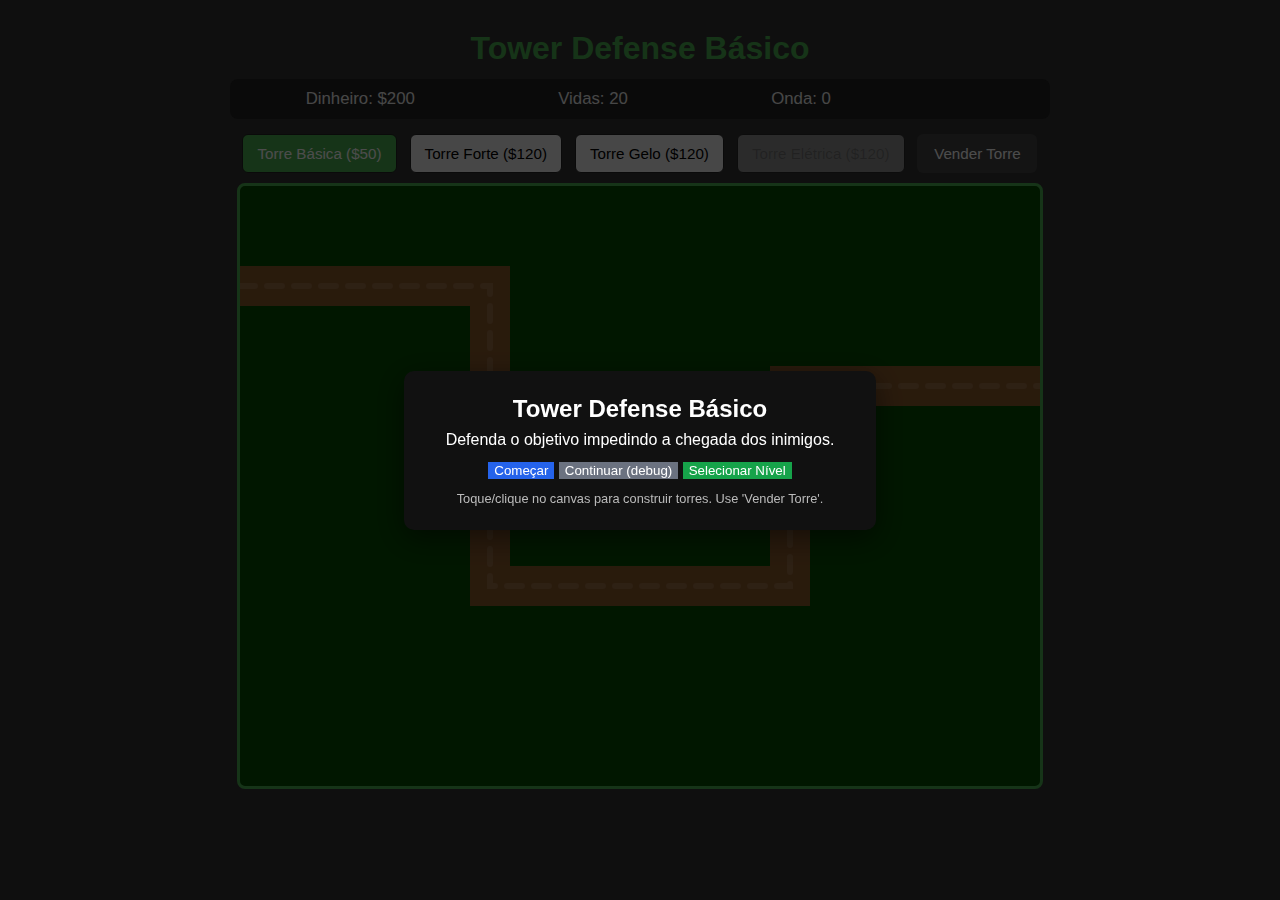
<file: Prototipo/index.html>
<!DOCTYPE html>
<html lang="pt-br">
<head>
  <meta charset="UTF-8" />
  <meta name="viewport" content="width=device-width,initial-scale=1" />
  <title>Tower Defense Básico (Protótipo)</title>
  <link rel="stylesheet" href="style.css" />
</head>
<body>
  <h1>Tower Defense Básico</h1>
  <div id="info-painel" class="panel">
    <span id="dinheiro">Dinheiro: $0</span>
    <span id="vidas">Vidas: 0</span>
    <span id="onda">Onda: 0</span>
    <span id="evento"></span>
  </div>
  <div id="botoes-torres" class="toolbar">
    <button id="btn-torre-basica">Torre Básica ($50)</button>
    <button id="btn-torre-forte">Torre Forte ($120)</button>
    <button id="btn-torre-gelo">Torre Gelo ($120)</button>
    <button id="btn-torre-eletrica" disabled>Torre Elétrica ($120)</button>
    <button id="btn-vender-torre" class="danger">Vender Torre</button>
  </div>
  <button id="btn-next-level" style="display:none" class="primary">Próximo Nível</button>

  <!-- Menu inicial -->
  <div id="main-menu" class="overlay center" data-layer="menu">
    <div class="menu-box">
      <h2>Tower Defense Básico</h2>
      <p>Defenda o objetivo impedindo a chegada dos inimigos.</p>
      <button id="btn-start" class="primary">Começar</button>
      <button id="btn-continue" class="secondary">Continuar (debug)</button>
      <button id="btn-open-levels" class="primary-alt">Selecionar Nível</button>
      <div class="hint">Toque/clique no canvas para construir torres. Use 'Vender Torre'.</div>
    </div>
  </div>

  <!-- Seletor de níveis -->
  <div id="level-selector" class="level-selector-modal" role="dialog" aria-modal="true" aria-labelledby="level-selector-title">
    <div class="level-selector-content">
      <h3 id="level-selector-title">Selecionar Nível</h3>
      <p class="subtitle">Escolha um nível para jogar. Progresso salvo localmente.</p>
      <div class="level-grid" id="level-grid"></div>
      <div class="actions">
        <button id="btn-close-levels" class="secondary">Fechar</button>
      </div>
    </div>
  </div>

  <!-- Overlay de vitória -->
  <div id="victory-overlay" class="overlay center" style="display:none">
    <div class="victory-box">
      <h2 id="victory-title">Nível Completo!</h2>
      <p id="victory-msg">Parabéns — você completou o nível.</p>
      <div class="actions">
        <button id="victory-continue" class="primary">Continuar</button>
        <button id="victory-close" class="secondary">Fechar</button>
      </div>
    </div>
  </div>

  <div id="tooltip" class="tooltip" style="display:none"></div>
  <canvas id="gameCanvas" width="800" height="600"></canvas>

  <script type="module" src="game.js"></script>
</body>
</html>
</file>
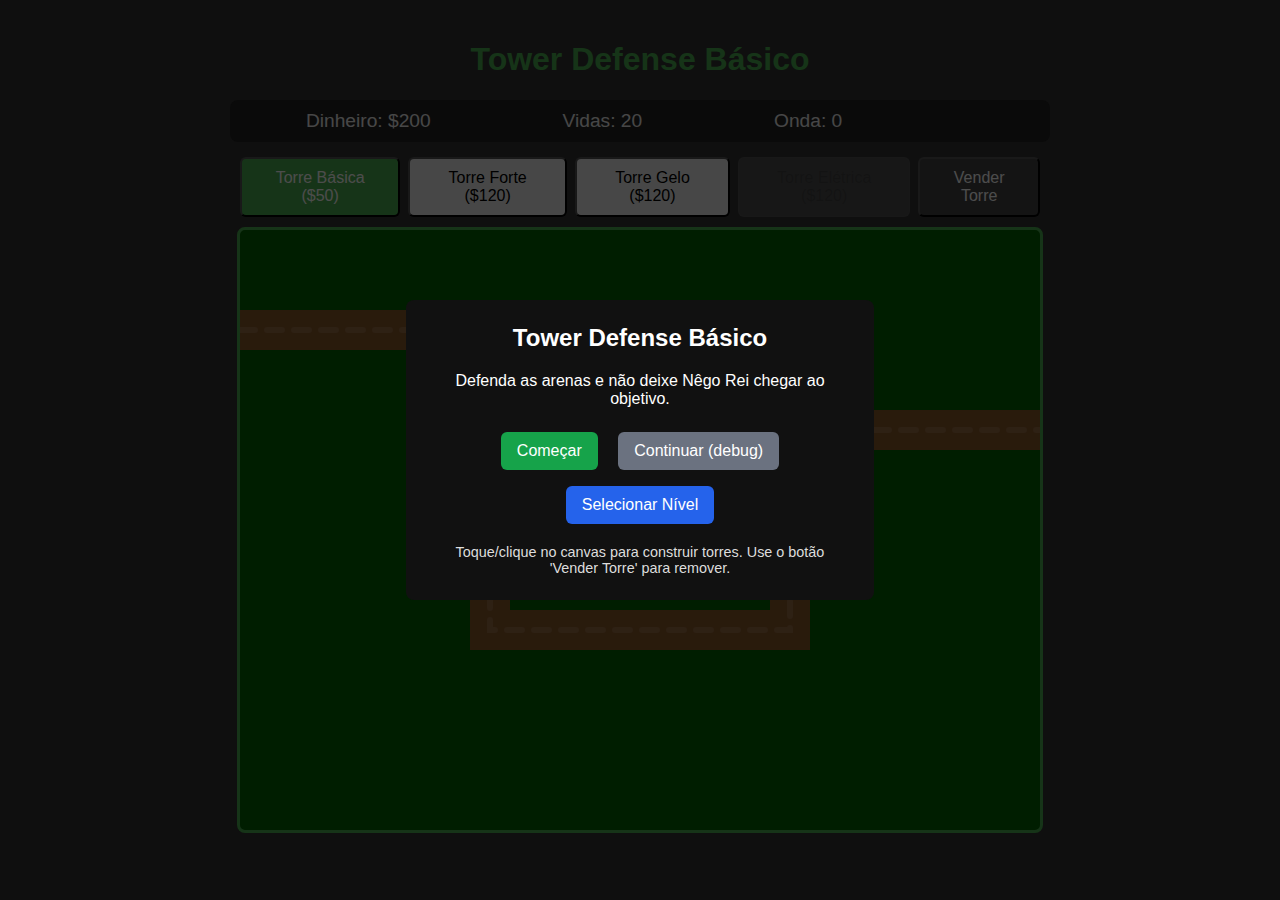
<file: jogo.html>
<!DOCTYPE html>
<html lang="pt-br">
<head>
    <meta charset="UTF-8">
    <meta name="viewport" content="width=device-width, initial-scale=1.0">
    <title>Tower Defense Básico</title>
    <style>
        body {
            background-color: #333;
            color: #eee;
            font-family: Arial, sans-serif;
            display: flex;
            flex-direction: column;
            align-items: center;
            justify-content: center;
            margin: 0;
            padding: 20px;
        }
        h1 {
            color: #4CAF50;
        }
        canvas {
            background-color: #006400; /* Verde escuro para o gramado */
            border: 3px solid #4CAF50;
            border-radius: 8px;
            cursor: pointer;
        }
        #info-painel {
            display: flex;
            justify-content: space-around;
            width: 100%;
            max-width: 800px;
            padding: 10px;
            background-color: #222;
            border-radius: 8px;
            margin-bottom: 15px;
            font-size: 1.2em;
        }
        #botoes-torres {
            width: 100%;
            max-width: 800px;
            display: flex;
            justify-content: space-around;
            gap: 8px;
            margin-bottom: 10px;
        }
        #botoes-torres button {
            padding: 10px 14px;
            font-size: 1rem;
            border-radius: 6px;
            min-width: 120px;
        }
        /* Canvas responsive: keep internal resolution but scale to fit width */
        canvas {
            max-width: 100%;
            height: auto;
            touch-action: none; /* prevent default gestures interfering */
        }

        /* Tooltip hidden on small touch devices */
        @media (max-width: 600px) {
            #info-painel { flex-direction: column; gap: 8px; align-items: stretch; }
            #botoes-torres { flex-direction: column; align-items: stretch; }
            #botoes-torres button { width: 100%; min-width: unset; }
            #tooltip { display: none !important; }
            body { padding: 10px; }
        }
        /* Level selector modal */
        .level-selector-modal {
            position: fixed;
            left: 0;
            top: 0;
            width: 100%;
            height: 100%;
            display: none;
            align-items: center;
            justify-content: center;
            background: rgba(0,0,0,0.65);
            z-index: 4000;
            padding: 20px;
        }
        .level-selector-content {
            background: #0f1724;
            color: #fff;
            border-radius: 10px;
            padding: 18px;
            max-width: 960px;
            width: 100%;
            box-shadow: 0 8px 30px rgba(0,0,0,0.6);
        }
        .level-selector-content h3 { margin-top: 0; margin-bottom: 8px; }
        .level-grid {
            display: grid;
            grid-template-columns: repeat(auto-fit, minmax(160px, 1fr));
            gap: 12px;
        }
        .level-card {
            background: linear-gradient(180deg,#111827,#0b1220);
            border: 1px solid rgba(255,255,255,0.04);
            color: #fff;
            padding: 10px;
            border-radius: 8px;
            text-align: left;
            display: flex;
            align-items: center;
            gap: 10px;
            cursor: pointer;
            position: relative;
            min-height: 64px;
        }
        .level-card[disabled] { opacity: 0.45; cursor: not-allowed; }
        .level-card .thumb {
            width: 56px; height: 44px; background: rgba(255,255,255,0.03); border-radius: 6px; display:flex;align-items:center;justify-content:center;font-weight:700;color:#fff
        }
        .level-card .lvl-name { font-size: 0.95rem; }
        .level-card .meta { font-size: 0.8rem; color: #a8b3c7 }
        .locked-overlay {
            position: absolute; right: 8px; top: 8px; background: rgba(0,0,0,0.6); padding: 4px 8px; border-radius: 999px; font-size:0.8rem; color:#ffdede
        }
        #btn-open-levels { margin:8px; }
    </style>
</head>
<body>

    <h1>Tower Defense Básico</h1>
    <div id="info-painel">
        <span id="dinheiro">Dinheiro: $100</span>
        <span id="vidas">Vidas: 20</span>
        <span id="onda">Onda: 0</span>
        <span id="evento"></span>
    </div>
    <div id="botoes-torres">
        <button id="btn-torre-basica">Torre Básica ($50)</button>
        <button id="btn-torre-forte">Torre Forte ($120)</button>
        <button id="btn-torre-gelo">Torre Gelo ($120)</button>
        <button id="btn-torre-eletrica" disabled style="background:transparent;color:#ddd;border:1px solid rgba(255,255,255,0.04);">Torre Elétrica ($120)</button>
        <button id="btn-vender-torre" style="background:#444;color:#fff;">Vender Torre</button>
    </div>
    <button id="btn-next-level" style="display:none; margin-top:10px; padding:10px 14px; border-radius:6px; background:#2563eb; color:#fff; border:none;">Próximo Nível</button>
    <!-- Tela de menu inicial (overlay) -->
    <div id="main-menu" style="position:fixed;left:0;top:0;width:100%;height:100%;display:flex;align-items:center;justify-content:center;background:rgba(0,0,0,0.7);z-index:3000">
        <div style="background:#111;padding:24px;border-radius:8px;text-align:center;color:#fff;max-width:90%;width:420px">
            <h2 style="margin-top:0">Tower Defense Básico</h2>
            <p>Defenda as arenas e não deixe Nêgo Rei chegar ao objetivo.</p>
            <button id="btn-start" style="padding:10px 16px;background:#16a34a;border-radius:6px;border:none;color:#fff;font-size:1rem;margin:8px">Começar</button>
            <button id="btn-continue" style="padding:10px 16px;background:#6b7280;border-radius:6px;border:none;color:#fff;font-size:1rem;margin:8px">Continuar (debug)</button>
            <button id="btn-open-levels" style="padding:10px 16px;background:#2563eb;border-radius:6px;border:none;color:#fff;font-size:1rem;margin:8px">Selecionar Nível</button>
            <div style="margin-top:12px;font-size:0.9em;color:#ddd">Toque/clique no canvas para construir torres. Use o botão 'Vender Torre' para remover.</div>
        </div>
    </div>
        <!-- Level selector modal -->
    <div id="level-selector" class="level-selector-modal" role="dialog" aria-modal="true" aria-labelledby="level-selector-title">
        <div class="level-selector-content">
            <h3 id="level-selector-title">Selecionar Nível</h3>
            <p style="margin-top:0.2rem;color:#cbd5e1">Escolha um nível para jogar. Níveis não desbloqueados aparecem bloqueados. O progresso é salvo localmente.</p>
            <div class="level-grid" id="level-grid"></div>
            <div style="display:flex;gap:8px;justify-content:flex-end;margin-top:12px;">
                <button id="btn-close-levels" style="padding:8px 12px;border-radius:6px;border:none;background:#6b7280;color:#fff">Fechar</button>
            </div>
        </div>
    </div>
    <!-- Victory overlay shown between levels -->
    <div id="victory-overlay" style="display:none; position:fixed; left:0; top:0; width:100%; height:100%; align-items:center; justify-content:center; background:rgba(0,0,0,0.78); z-index:4500;">
        <div style="background:#071124; color:#fff; padding:20px; border-radius:10px; max-width:520px; width:92%; text-align:center; box-shadow:0 10px 40px rgba(0,0,0,0.6);">
            <h2 id="victory-title" style="margin:0 0 8px 0;">Nível Completo!</h2>
            <p id="victory-msg" style="color:#cbd5e1; margin:0 0 14px 0;">Parabéns — você completou o nível.</p>
            <div style="display:flex;gap:10px;justify-content:center;">
                <button id="victory-continue" style="padding:10px 14px;background:#16a34a;border-radius:6px;border:none;color:#fff;font-size:1rem;">Continuar</button>
                <button id="victory-close" style="padding:10px 14px;background:#6b7280;border-radius:6px;border:none;color:#fff;font-size:1rem;">Fechar</button>
            </div>
        </div>
    </div>
    <!-- Tooltip para mostrar estatísticas das torres -->
    <div id="tooltip" style="position: absolute; background: rgba(0,0,0,0.85); color: #fff; padding:8px 10px; border-radius:6px; font-size:0.95em; display:none; pointer-events:none; z-index:1000;"></div>
    <canvas id="gameCanvas" width="800" height="600"></canvas>

    <script>
        // --- CONFIGURAÇÃO INICIAL ---
        const canvas = document.getElementById('gameCanvas');
        const ctx = canvas.getContext('2d');

        const dinheiroEl = document.getElementById('dinheiro');
        const vidasEl = document.getElementById('vidas');
        const ondaEl = document.getElementById('onda');

        // --- ESTADO DO JOGO ---
        let dinheiro = 200;
        let vidas = 20;
        let numeroOnda = 0;
        let inimigosAtivos = 0;
        let jogoAcabou = false;
    let gameStarted = false; // menu blocks the game until true

    const precoTorre = 50;
    const precoTorreForte = 120;
    // Multiplicador global de recompensa em dinheiro por inimigo morto
    const REWARD_MULT = 2; // Aumente este valor para ganhar mais dinheiro (ex: 3, 4...)

    let tipoTorreSelecionada = 'basica'; // 'basica' | 'forte' | 'gelo'
    let sellMode = false;
    // Pending build state for mobile confirmation flow
    let pendingBuild = null; // { x, y, tipo, custo }
    const isTouchDevice = ('ontouchstart' in window) || (navigator.maxTouchPoints && navigator.maxTouchPoints > 0);

        // --- CAMINHO DOS INIMIGOS ---
        // Coordenadas (x, y) que definem o caminho
        const caminho = [
            { x: 0, y: 100 },
            { x: 250, y: 100 },
            { x: 250, y: 400 },
            { x: 550, y: 400 },
            { x: 550, y: 200 },
            { x: 800, y: 200 }
        ];

            // LEVEL SYSTEM
            const levels = [
                {
                    name: 'Nivel 1 - Campo',
                    caminho: [
                        { x: 0, y: 100 },
                        { x: 250, y: 100 },
                        { x: 250, y: 400 },
                        { x: 550, y: 400 },
                        { x: 550, y: 200 },
                        { x: 800, y: 200 }
                    ],
                    startingMoney: 200,
                    maxWaves: 5
                },
                {
                    name: 'Nivel 2 - Desfiladeiro',
                    caminho: [
                        { x: 0, y: 300 },
                        { x: 200, y: 300 },
                        { x: 200, y: 150 },
                        { x: 450, y: 150 },
                        { x: 450, y: 450 },
                        { x: 800, y: 450 }
                    ],
                    startingMoney: 250,
                    maxWaves: 6
                }
            ];
            let currentLevelIndex = 0;
            let wavesLaunchedThisLevel = 0;

            function loadLevel(index) {
                if (index < 0 || index >= levels.length) return;
                currentLevelIndex = index;
                const lvl = levels[index];
                // replace caminho
                caminho.length = 0;
                for (const p of lvl.caminho) caminho.push({ x: p.x, y: p.y });
                // reset state
                torres.length = 0;
                inimigos.length = 0;
                projeteis.length = 0;
                particles.length = 0;
                numeroOnda = 0;
                inimigosAtivos = 0;
                wavesLaunchedThisLevel = 0;
                dinheiro = lvl.startingMoney;
                vidas = 20;
                jogoAcabou = false;
                bossAlive = false;
                atualizarUI();
                // Habilita torre elétrica apenas a partir do segundo nível (index >= 1)
                try {
                    if (btnTorreEletrica) {
                        btnTorreEletrica.disabled = !(index >= 1);
                        btnTorreEletrica.style.opacity = btnTorreEletrica.disabled ? '0.5' : '1';
                    }
                } catch (e) { }
            }

        // --- ARRAYS PARA OBJETOS DO JOGO ---
        const torres = [];
        const inimigos = [];
        const projeteis = [];

        // --- CLASSES DO JOGO ---

        // Classe para as Torres
        class Torre {
            constructor(x, y) {
                this.x = x;
                this.y = y;
                this.alcance = 120;
                this.dano = 100;
                this.taxaDisparo = 80; // frames por disparo
                this.cooldown = 0;
                this.price = precoTorre;
            }

            draw() {
                // Torre com gradiente
                const g = ctx.createLinearGradient(this.x - 15, this.y - 15, this.x + 15, this.y + 15);
                g.addColorStop(0, '#3b82f6');
                g.addColorStop(1, '#1e3a8a');
                ctx.fillStyle = g;
                ctx.shadowColor = 'rgba(0,0,0,0.4)';
                ctx.shadowBlur = 6;
                ctx.fillRect(this.x - 15, this.y - 15, 30, 30);
                ctx.shadowBlur = 0;
                // Desenha o alcance suave
                ctx.beginPath();
                ctx.arc(this.x, this.y, this.alcance, 0, Math.PI * 2);
                ctx.fillStyle = 'rgba(30,58,138,0.06)';
                ctx.fill();
            }

            encontrarAlvo() {
                for (const inimigo of inimigos) {
                    const distanciaX = this.x - inimigo.x;
                    const distanciaY = this.y - inimigo.y;
                    const distancia = Math.sqrt(distanciaX * distanciaX + distanciaY * distanciaY);
                    if (distancia < this.alcance) {
                        return inimigo;
                    }
                }
                return null;
            }

            update() {
                if (this.cooldown > 0) {
                    this.cooldown--;
                }
                const alvo = this.encontrarAlvo();
                if (alvo && this.cooldown === 0) {
                    projeteis.push(new Projetil(this.x, this.y, alvo, this.dano));
                    this.cooldown = this.taxaDisparo;
                }
                this.draw();
            }
        }

        // Torre mais forte: mais cara, mais dano, alcance similar ou maior
        class TorreForte extends Torre {
            constructor(x, y) {
                super(x, y);
                this.alcance = 150;
                this.dano = 250;
                this.taxaDisparo = 100; // dispara um pouco mais devagar
                this.price = precoTorreForte;
            }

            draw() {
                const g = ctx.createLinearGradient(this.x - 18, this.y - 18, this.x + 18, this.y + 18);
                g.addColorStop(0, '#8b5cf6');
                g.addColorStop(1, '#4c1d95');
                ctx.fillStyle = g;
                ctx.shadowColor = 'rgba(0,0,0,0.45)';
                ctx.shadowBlur = 8;
                ctx.fillRect(this.x - 18, this.y - 18, 36, 36);
                ctx.shadowBlur = 0;
                // Alcance sutil
                ctx.beginPath();
                ctx.arc(this.x, this.y, this.alcance, 0, Math.PI * 2);
                ctx.fillStyle = 'rgba(76,29,149,0.06)';
                ctx.fill();
            }
        }

        // Torre de Gelo: aplica lentidão ao atingir
        class TorreGelo extends Torre {
            constructor(x, y) {
                super(x, y);
                this.alcance = 130;
                this.dano = 100; // mesmo dano que a torre básica
                this.taxaDisparo = 90;
                this.price = precoTorreForte;
            }

            draw() {
                const g = ctx.createLinearGradient(this.x - 16, this.y - 16, this.x + 16, this.y + 16);
                g.addColorStop(0, '#7dd3fc');
                g.addColorStop(1, '#0369a1');
                ctx.fillStyle = g;
                ctx.shadowColor = 'rgba(3,105,161,0.45)';
                ctx.shadowBlur = 8;
                ctx.fillRect(this.x - 16, this.y - 16, 32, 32);
                ctx.shadowBlur = 0;
                ctx.beginPath();
                ctx.arc(this.x, this.y, this.alcance, 0, Math.PI * 2);
                ctx.fillStyle = 'rgba(125,206,240,0.08)';
                ctx.fill();
            }

            update() {
                if (this.cooldown > 0) this.cooldown--;
                const alvo = this.encontrarAlvo();
                if (alvo && this.cooldown === 0) {
                    const p = new Projetil(this.x, this.y, alvo, this.dano);
                    p.slowAmount = 0.5; // reduz 50% da velocidade
                    p.slowDuration = 240; // duração em frames (~4s a 60fps)
                    projeteis.push(p);
                    this.cooldown = this.taxaDisparo;
                }
                this.draw();
            }
        }

        // Torre Elétrica: atira em até 3 alvos simultaneamente (projéteis simples)
        class TorreEletrica extends Torre {
            constructor(x, y) {
                super(x, y);
                this.alcance = 140;
                this.dano = 100; // mesmo dano que a torre básica
                this.taxaDisparo = 120; // disparos mais lentos
                this.price = precoTorreForte;
            }

            encontrarAlvos(maxTargets = 3) {
                // encontra os inimigos mais próximos dentro do alcance, até maxTargets
                const encontrados = [];
                for (const inimigo of inimigos) {
                    const dx = inimigo.x - this.x;
                    const dy = inimigo.y - this.y;
                    const dist = Math.sqrt(dx*dx + dy*dy);
                    if (dist <= this.alcance) {
                        encontrados.push({ inimigo, dist });
                    }
                }
                encontrados.sort((a,b) => a.dist - b.dist);
                return encontrados.slice(0, maxTargets).map(r => r.inimigo);
            }

            update() {
                if (this.cooldown > 0) this.cooldown--;
                const alvos = this.encontrarAlvos(3);
                if (alvos.length > 0 && this.cooldown === 0) {
                    for (const alvo of alvos) {
                        projeteis.push(new Projetil(this.x, this.y, alvo, this.dano));
                    }
                    this.cooldown = this.taxaDisparo;
                }
                // draw as a lightning tower (simple visual)
                const g = ctx.createLinearGradient(this.x - 18, this.y - 18, this.x + 18, this.y + 18);
                g.addColorStop(0, '#f97316');
                g.addColorStop(1, '#f59e0b');
                ctx.fillStyle = g;
                ctx.shadowColor = 'rgba(249,115,22,0.4)';
                ctx.shadowBlur = 10;
                ctx.beginPath();
                ctx.moveTo(this.x - 10, this.y - 14);
                ctx.lineTo(this.x + 12, this.y - 2);
                ctx.lineTo(this.x - 4, this.y + 14);
                ctx.lineTo(this.x + 10, this.y + 14);
                ctx.lineTo(this.x - 6, this.y - 2);
                ctx.lineTo(this.x + 8, this.y - 14);
                ctx.closePath();
                ctx.fill();
                ctx.shadowBlur = 0;
                // alcance
                ctx.beginPath();
                ctx.arc(this.x, this.y, this.alcance, 0, Math.PI*2);
                ctx.fillStyle = 'rgba(255,255,200,0.02)';
                ctx.fill();
            }
        }

        // Classe para os Inimigos (suporta tipos: 'normal'|'forte'|'gelo')
        class Inimigo {
            constructor(vida, velocidade, tipo = 'normal') {
                this.x = caminho[0].x;
                this.y = caminho[0].y;
                this.pontoCaminhoIndex = 0;
                this.velocidade = velocidade;
                this.tipo = tipo; // 'normal' | 'forte' | 'gelo' | 'boss'
                if (this.tipo === 'boss') {
                    // boss: vida 20x do valor base passado
                    this.vidaMaxima = vida * 100;
                } else {
                    this.vidaMaxima = vida;
                }
                this.vida = this.vidaMaxima;
                this.raio = 10;
                // Definição de recompensa base por tipo + multiplicador global
                // Normal
                let recompensaBase = 5;
                if (this.tipo === 'gelo') {
                    this.raio = 12;
                    recompensaBase = Math.max(3, Math.floor(this.vidaMaxima / 30));
                } else if (this.tipo === 'forte') {
                    this.raio = 14;
                    recompensaBase = Math.max(8, Math.floor(this.vidaMaxima / 50));
                } else if (this.tipo === 'boss') {
                    this.raio = 26;
                    recompensaBase = Math.max(50, Math.floor(this.vidaMaxima / 50));
                }
                this.recompensa = recompensaBase * REWARD_MULT;
            }

            draw() {
                // Corpo do inimigo com gradiente e borda
                let outer = '#FF0000';
                let inner = '#ff7b7b';
                if (this.tipo === 'gelo') {
                    outer = '#7ec8ff'; inner = '#cfeeff';
                } else if (this.tipo === 'forte') {
                    outer = '#7f0000'; inner = '#ffb3b3';
                }
                const g = ctx.createRadialGradient(this.x - this.raio/3, this.y - this.raio/3, 1, this.x, this.y, this.raio);
                g.addColorStop(0, inner);
                g.addColorStop(1, outer);
                ctx.fillStyle = g;
                ctx.beginPath();
                ctx.arc(this.x, this.y, this.raio, 0, Math.PI * 2);
                ctx.fill();
                // Borda
                ctx.strokeStyle = 'rgba(0,0,0,0.35)';
                ctx.lineWidth = 2;
                ctx.stroke();

                // Se for boss, desenha legenda nome
                if (this.tipo === 'boss') {
                    ctx.fillStyle = '#fff';
                    ctx.font = '16px Arial';
                    ctx.textAlign = 'center';
                    ctx.fillText('Nêgo Rei', this.x, this.y - this.raio - 12);
                }

                // Barra de vida
                const percentualVida = this.vida / this.vidaMaxima;
                ctx.fillStyle = '#FF0000';
                ctx.fillRect(this.x - this.raio, this.y - this.raio - 10, this.raio * 2, 5);
                ctx.fillStyle = '#00FF00';
                ctx.fillRect(this.x - this.raio, this.y - this.raio - 10, this.raio * 2 * percentualVida, 5);
            }

            update() {
                // Gerencia efeitos de slow (se houver) -- inimigos 'gelo' são imunes
                if (this.tipo !== 'gelo' && this._slow && this._slow.remaining > 0) {
                    this._slow.remaining--;
                    if (this._slow.remaining === 0) {
                        // Restaura velocidade original
                        this.velocidade = this._slow.originalVelocidade;
                        delete this._slow;
                    }
                }

                if (this.pontoCaminhoIndex < caminho.length - 1) {
                    const pontoDestino = caminho[this.pontoCaminhoIndex + 1];
                    const angulo = Math.atan2(pontoDestino.y - this.y, pontoDestino.x - this.x);
                    this.x += Math.cos(angulo) * this.velocidade;
                    this.y += Math.sin(angulo) * this.velocidade;

                    const distanciaX = this.x - pontoDestino.x;
                    const distanciaY = this.y - pontoDestino.y;
                    if (distanciaX * distanciaX + distanciaY * distanciaY < this.velocidade * this.velocidade) {
                        this.pontoCaminhoIndex++;
                    }
                } else {
                    // Inimigo chegou ao final
                    if (this.tipo === 'boss') {
                        // Se o boss chega ao fim, encerra imediatamente o jogo
                        jogoAcabou = true;
                        if (eventoEl) eventoEl.textContent = 'Nêgo Rei wins — FIM DE JOGO';
                    } else {
                        vidas--;
                        removerInimigo(this);
                    }
                }
                this.draw();
            }
        }

        // Classe para os Projéteis
        class Projetil {
            constructor(x, y, alvo, dano) {
                this.x = x;
                this.y = y;
                this.alvo = alvo;
                this.velocidade = 5;
                this.dano = dano;
                // Efeitos opcionais
                this.slowAmount = 0; // fração (ex: 0.5 = reduz 50%)
                this.slowDuration = 0; // duração em frames
                this.raio = 3;
            }

            draw() {
                // Cores por tipo (gelo vs normal)
                if (this.slowAmount > 0) {
                    ctx.fillStyle = '#bde6ff'; // azul gelo
                    ctx.shadowColor = '#7dd3fc';
                } else if (this.dano >= 200) {
                    ctx.fillStyle = '#ffd27f'; // amarelo forte
                    ctx.shadowColor = '#ffb84d';
                } else {
                    ctx.fillStyle = '#fff176'; // amarelo
                    ctx.shadowColor = '#ffd54f';
                }
                ctx.shadowBlur = 8;
                ctx.beginPath();
                ctx.arc(this.x, this.y, this.raio, 0, Math.PI * 2);
                ctx.fill();
                ctx.shadowBlur = 0;
            }

            update() {
                const angulo = Math.atan2(this.alvo.y - this.y, this.alvo.x - this.x);
                this.x += Math.cos(angulo) * this.velocidade;
                this.y += Math.sin(angulo) * this.velocidade;

                const distanciaX = this.x - this.alvo.x;
                const distanciaY = this.y - this.alvo.y;
                if (distanciaX * distanciaX + distanciaY * distanciaY < this.alvo.raio * this.alvo.raio) {
                    // Calcula dano aplicado (inimigos 'gelo' recebem metade do dano de projeteis de gelo)
                    let danoAplicado = this.dano;
                    const ehProjGelo = this.slowAmount > 0 && this.slowDuration > 0;
                    if (ehProjGelo && this.alvo.tipo === 'gelo') {
                        danoAplicado = Math.ceil(danoAplicado / 2);
                    }
                    this.alvo.vida -= danoAplicado;
                    if (ehProjGelo) {
                        aplicarSlow(this.alvo, this.slowAmount, this.slowDuration);
                    }
                    // Spawn partículas no impacto
                    const cor = ehProjGelo ? '#aeeeff' : (this.dano >= 200 ? '#ffd27f' : '#fff176');
                    spawnParticles(this.x, this.y, cor, 8);
                    return true; // Atingiu o alvo
                }
                return false; // Ainda não atingiu
            }
        }

        // Sistema simples de partículas
        const particles = [];
        function spawnParticles(x, y, color, count = 6) {
            for (let i = 0; i < count; i++) {
                particles.push({
                    x: x,
                    y: y,
                    vx: (Math.random() - 0.5) * 3,
                    vy: (Math.random() - 0.5) * 3,
                    life: 20 + Math.random() * 20,
                    color: color,
                    size: 1 + Math.random() * 2
                });
            }
        }

        // Aplica slow ao inimigo: reduz velocidade por determinado número de frames
        function aplicarSlow(inimigo, slowAmount, slowDuration) {
            if (!inimigo._slow) {
                inimigo._slow = { originalVelocidade: inimigo.velocidade, remaining: 0 };
            }
            // Calcula nova velocidade alvo (não aumenta velocidade)
            const novoVel = inimigo._slow.originalVelocidade * (1 - slowAmount);
            inimigo.velocidade = Math.min(inimigo.velocidade, novoVel);
            inimigo._slow.remaining = Math.max(inimigo._slow.remaining, slowDuration);
        }

        // --- FUNÇÕES AUXILIARES ---

        function removerInimigo(inimigo) {
            const index = inimigos.indexOf(inimigo);
            if (index > -1) {
                inimigos.splice(index, 1);
                inimigosAtivos--;
            }
        }
        
        function desenharCaminho() {
            // Desenha base do caminho
            ctx.strokeStyle = '#8B5A2B'; // marrom
            ctx.lineWidth = 40;
            ctx.lineCap = 'round';
            ctx.beginPath();
            ctx.moveTo(caminho[0].x, caminho[0].y);
            for (let i = 1; i < caminho.length; i++) ctx.lineTo(caminho[i].x, caminho[i].y);
            ctx.stroke();
            // Textura: linha tracejada mais clara no meio
            ctx.strokeStyle = 'rgba(255,255,255,0.12)';
            ctx.lineWidth = 6;
            ctx.setLineDash([15, 12]);
            ctx.beginPath();
            ctx.moveTo(caminho[0].x, caminho[0].y);
            for (let i = 1; i < caminho.length; i++) ctx.lineTo(caminho[i].x, caminho[i].y);
            ctx.stroke();
            ctx.setLineDash([]);
            ctx.lineWidth = 1; // Reset
        }

        function atualizarUI() {
            dinheiroEl.textContent = `Dinheiro: $${dinheiro}`;
            vidasEl.textContent = `Vidas: ${vidas}`;
            ondaEl.textContent = `Onda: ${numeroOnda}`;
        }
        
        function criarOnda() {
            const lvl = levels[currentLevelIndex];
            if (!lvl) return;
            // Don't create more waves than allowed for this level
            if (wavesLaunchedThisLevel >= lvl.maxWaves) return;
            numeroOnda++;
            wavesLaunchedThisLevel++;
            // Base de inimigos por onda
            inimigosAtivos = numeroOnda * 5; // 5 inimigos na onda 1, 10 na 2, etc.

            // Boss spawn interval
            const bossSpawnInterval = 5; // spawna um boss a cada 5 ondas
            const shouldSpawnBoss = (numeroOnda % bossSpawnInterval === 0);
            if (shouldSpawnBoss) {
                // cria boss no início do caminho
                const vidaBase = 50 + numeroOnda * 10;
                const velocidadeBoss = 0.6;
                const boss = new Inimigo(vidaBase, velocidadeBoss, 'boss');
                boss.x = caminho[0].x - 30;
                boss.y = caminho[0].y;
                inimigos.push(boss);
                inimigosAtivos++;
                bossAlive = true;
                if (eventoEl) eventoEl.textContent = 'CHEFE: Nêgo Rei apareceu!';
            }

            for (let i = 0; i < inimigosAtivos; i++) {
                setTimeout(() => {
                    // Raramente spawnar inimigo forte: por exemplo 1 a cada 10 inimigos nas ondas iniciais
                    const probForte = 0.06; // 6% de chance por inimigo
                    const probGelo = Math.min(0.15, 0.02 + numeroOnda * 0.01); // aumenta com a onda

                    const isForte = Math.random() < probForte;
                    const isGelo = !isForte && (Math.random() < probGelo);

                    if (isForte) {
                        const vida = (50 + numeroOnda * 20) * 3; // triplica vida
                        const velocidade = 0.9 + numeroOnda * 0.02; // um pouco mais lento que normal
                        inimigos.push(new Inimigo(vida, velocidade, 'forte'));
                    } else if (isGelo) {
                        const vida = (50 + numeroOnda * 20) * 2; // dobro de vida
                        const velocidade = Math.max(0.4, 0.8 - numeroOnda * 0.02); // mais lento
                        inimigos.push(new Inimigo(vida, velocidade, 'gelo'));
                    } else {
                        const vida = 50 + numeroOnda * 20;
                        const velocidade = 1 + numeroOnda * 0.1;
                        inimigos.push(new Inimigo(vida, velocidade, 'normal'));
                    }
                }, i * 800); // Espaçamento entre inimigos
            }
        }

        function verificarClique(event) {
            if (jogoAcabou) return;
            if (!gameStarted) return; // ignore clicks until game started via menu

            const rect = canvas.getBoundingClientRect();
            // Mapear coordenadas do evento (client) para coordenadas internas do canvas,
            // considerando que o canvas pode estar escalado via CSS (responsive)
            const scaleX = canvas.width / rect.width;
            const scaleY = canvas.height / rect.height;
            const x = (event.clientX - rect.left) * scaleX;
            const y = (event.clientY - rect.top) * scaleY;

            // Se estivermos em modo venda, tenta vender torre clicada
            if (sellMode) {
                // encontra torre próxima
                for (let i = 0; i < torres.length; i++) {
                    const t = torres[i];
                    const dx = t.x - x;
                    const dy = t.y - y;
                    if (dx * dx + dy * dy < 25 * 25) { // dentro de 25px
                        const refund = Math.floor((t.price || precoTorre) * 0.5);
                        dinheiro += refund;
                        torres.splice(i, 1);
                        sellMode = false; // volta ao modo normal
                        atualizarSelecaoBotao();
                        return;
                    }
                }
                return; // nada vendido
            }

            // Decide tipo de torre a ser construída e custo
            const custo = (tipoTorreSelecionada === 'forte' || tipoTorreSelecionada === 'gelo' || tipoTorreSelecionada === 'eletrica') ? precoTorreForte : precoTorre;

            if (dinheiro >= custo) {
                // Simplificação: Verifica se não está clicando no caminho
                // Uma verificação mais robusta seria necessária para um jogo complexo
                if (y > 120 && y < 380 && x > 270 && x < 530) {
                     // Área inválida de exemplo
                } else {
                    dinheiro -= custo;
                    if (tipoTorreSelecionada === 'forte') {
                        torres.push(new TorreForte(x, y));
                    } else if (tipoTorreSelecionada === 'gelo') {
                        torres.push(new TorreGelo(x, y));
                    } else if (tipoTorreSelecionada === 'eletrica') {
                        torres.push(new TorreEletrica(x, y));
                    } else {
                        torres.push(new Torre(x, y));
                    }
                }
            } else {
                console.log("Dinheiro insuficiente!");
            }
        }
    canvas.addEventListener('click', verificarClique);
        // Touch support: on touch devices we use a confirmation flow to avoid accidental builds.
        canvas.addEventListener('touchstart', function (e) {
            if (!e.touches || e.touches.length === 0) return;
            const touch = e.touches[0];
            const rect = canvas.getBoundingClientRect();
            const scaleX = canvas.width / rect.width;
            const scaleY = canvas.height / rect.height;
            const x = (touch.clientX - rect.left) * scaleX;
            const y = (touch.clientY - rect.top) * scaleY;

            // If we're in sell mode, try to sell immediately (no confirmation required)
            if (sellMode) {
                for (let i = 0; i < torres.length; i++) {
                    const t = torres[i];
                    const dx = t.x - x;
                    const dy = t.y - y;
                    if (dx * dx + dy * dy < 25 * 25) {
                        const refund = Math.floor((t.price || precoTorre) * 0.5);
                        dinheiro += refund;
                        torres.splice(i, 1);
                        sellMode = false;
                        atualizarSelecaoBotao();
                        removeConfirmOverlay();
                        return;
                    }
                }
                removeConfirmOverlay();
                return;
            }

            // If the device has touch, instead of building immediately we create a pending build
            // and ask the user to confirm (avoid accidental taps). Desktop clicks still build immediately.
            if (isTouchDevice) {
                // Decide cost
                const custo = (tipoTorreSelecionada === 'forte' || tipoTorreSelecionada === 'gelo' || tipoTorreSelecionada === 'eletrica') ? precoTorreForte : precoTorre;
                // Validate simple invalid area as in verificarClique
                if (y > 120 && y < 380 && x > 270 && x < 530) {
                    // invalid build area: ignore
                    removeConfirmOverlay();
                } else if (dinheiro < custo) {
                    // Not enough money - show a quick overlay that disappears
                    showTemporaryMessage('Dinheiro insuficiente!', touch.clientX, touch.clientY);
                } else {
                    pendingBuild = { x, y, tipo: tipoTorreSelecionada, custo };
                    showConfirmOverlay(touch.clientX, touch.clientY, pendingBuild);
                }
                e.preventDefault();
                return;
            }

            // Fallback: if not touch device, forward to click handler for normal behavior
            const fakeEvent = { clientX: touch.clientX, clientY: touch.clientY };
            // forward only if game has started
            if (gameStarted) verificarClique(fakeEvent);
            e.preventDefault();
        }, { passive: false });

        // Overlay helpers for mobile confirmation
        function showConfirmOverlay(clientX, clientY, pending) {
            removeConfirmOverlay();
            const overlay = document.createElement('div');
            overlay.id = 'build-confirm-overlay';
            overlay.style.position = 'absolute';
            overlay.style.zIndex = 2000;
            overlay.style.transform = 'translate(-50%, -10px)';
            overlay.style.left = clientX + 'px';
            overlay.style.top = (clientY + 20) + 'px';
            overlay.style.background = 'rgba(0,0,0,0.85)';
            overlay.style.color = '#fff';
            overlay.style.padding = '8px 10px';
            overlay.style.borderRadius = '8px';
            overlay.style.display = 'flex';
            overlay.style.gap = '8px';
            overlay.style.alignItems = 'center';

            const info = document.createElement('div');
            info.style.fontSize = '14px';
            info.innerHTML = `<strong>${pending.tipo === 'basica' ? 'Torre Básica' : (pending.tipo === 'forte' ? 'Torre Forte' : 'Torre Gelo')}</strong><br>Preço: $${pending.custo}`;

            const btnConfirm = document.createElement('button');
            btnConfirm.textContent = 'Confirmar';
            btnConfirm.style.padding = '6px 10px';
            btnConfirm.style.borderRadius = '6px';
            btnConfirm.style.border = 'none';
            btnConfirm.style.background = '#16a34a';
            btnConfirm.style.color = '#fff';
            btnConfirm.addEventListener('click', () => {
                confirmPendingBuild();
            });

            const btnCancel = document.createElement('button');
            btnCancel.textContent = 'Cancelar';
            btnCancel.style.padding = '6px 10px';
            btnCancel.style.borderRadius = '6px';
            btnCancel.style.border = 'none';
            btnCancel.style.background = '#6b7280';
            btnCancel.style.color = '#fff';
            btnCancel.addEventListener('click', () => {
                cancelPendingBuild();
            });

            overlay.appendChild(info);
            overlay.appendChild(btnConfirm);
            overlay.appendChild(btnCancel);
            document.body.appendChild(overlay);
        }

        function removeConfirmOverlay() {
            const old = document.getElementById('build-confirm-overlay');
            if (old && old.parentNode) old.parentNode.removeChild(old);
        }

        function confirmPendingBuild() {
            if (!pendingBuild) return removeConfirmOverlay();
            // check money again
            if (dinheiro < pendingBuild.custo) {
                showTemporaryMessage('Dinheiro insuficiente!', window.innerWidth / 2, window.innerHeight / 2);
                pendingBuild = null;
                removeConfirmOverlay();
                return;
            }
            dinheiro -= pendingBuild.custo;
            const { x, y, tipo } = pendingBuild;
            if (tipo === 'forte') torres.push(new TorreForte(x, y));
            else if (tipo === 'gelo') torres.push(new TorreGelo(x, y));
            else if (tipo === 'eletrica') torres.push(new TorreEletrica(x, y));
            else torres.push(new Torre(x, y));
            pendingBuild = null;
            removeConfirmOverlay();
        }

        function cancelPendingBuild() {
            pendingBuild = null;
            removeConfirmOverlay();
        }

        // Small floating temporary message (auto-hide)
        let _tempMsgTimeout = null;
        function showTemporaryMessage(text, clientX, clientY) {
            removeTempMessage();
            const el = document.createElement('div');
            el.id = 'temp-build-msg';
            el.style.position = 'absolute';
            el.style.left = clientX + 'px';
            el.style.top = clientY + 'px';
            el.style.transform = 'translate(-50%, 0)';
            el.style.background = 'rgba(0,0,0,0.8)';
            el.style.color = '#fff';
            el.style.padding = '6px 8px';
            el.style.borderRadius = '6px';
            el.style.zIndex = 2100;
            el.textContent = text;
            document.body.appendChild(el);
            _tempMsgTimeout = setTimeout(removeTempMessage, 1200);
        }

        function removeTempMessage() {
            if (_tempMsgTimeout) { clearTimeout(_tempMsgTimeout); _tempMsgTimeout = null; }
            const old = document.getElementById('temp-build-msg');
            if (old && old.parentNode) old.parentNode.removeChild(old);
        }

        // Botões para selecionar tipo de torre
    const btnTorreBasica = document.getElementById('btn-torre-basica');
    const btnTorreForte = document.getElementById('btn-torre-forte');
    const btnTorreGelo = document.getElementById('btn-torre-gelo');
    const btnTorreEletrica = document.getElementById('btn-torre-eletrica');

        function atualizarSelecaoBotao() {
            // Reset estilos
            btnTorreBasica.style.background = '';
            btnTorreBasica.style.color = '';
            btnTorreForte.style.background = '';
            btnTorreForte.style.color = '';
            btnTorreGelo.style.background = '';
            btnTorreGelo.style.color = '';
            if (btnTorreEletrica) { btnTorreEletrica.style.background = ''; btnTorreEletrica.style.color = ''; }

            if (tipoTorreSelecionada === 'basica') {
                btnTorreBasica.style.background = '#4CAF50';
                btnTorreBasica.style.color = '#fff';
            } else if (tipoTorreSelecionada === 'forte') {
                btnTorreForte.style.background = '#4CAF50';
                btnTorreForte.style.color = '#fff';
            } else if (tipoTorreSelecionada === 'gelo') {
                btnTorreGelo.style.background = '#4CAF50';
                btnTorreGelo.style.color = '#fff';
            } else if (tipoTorreSelecionada === 'eletrica') {
                if (btnTorreEletrica) { btnTorreEletrica.style.background = '#4CAF50'; btnTorreEletrica.style.color = '#fff'; }
            }
        }

        btnTorreBasica.addEventListener('click', () => {
            tipoTorreSelecionada = 'basica';
            sellMode = false;
            atualizarSelecaoBotao();
        });

        btnTorreForte.addEventListener('click', () => {
            tipoTorreSelecionada = 'forte';
            atualizarSelecaoBotao();
        });

        btnTorreGelo.addEventListener('click', () => {
            tipoTorreSelecionada = 'gelo';
            sellMode = false;
            atualizarSelecaoBotao();
        });

        if (btnTorreEletrica) {
            btnTorreEletrica.addEventListener('click', () => {
                if (btnTorreEletrica.disabled) return;
                tipoTorreSelecionada = 'eletrica';
                sellMode = false;
                atualizarSelecaoBotao();
            });
            btnTorreEletrica.addEventListener('mouseenter', (e) => showTooltipFor('eletrica', btnTorreEletrica, e));
            btnTorreEletrica.addEventListener('mouseleave', hideTooltip);
        }

        atualizarSelecaoBotao();

        const btnVender = document.getElementById('btn-vender-torre');
        btnVender.addEventListener('click', () => {
            sellMode = !sellMode;
            // feedback visual simples
            if (sellMode) {
                btnVender.style.background = '#b91c1c';
            } else {
                btnVender.style.background = '#444';
            }
            // reset selection visuals
            atualizarSelecaoBotao();
        });

        const eventoEl = document.getElementById('evento');
        let bossAlive = false;

        // Menu elements
        const mainMenu = document.getElementById('main-menu');
        const btnStart = document.getElementById('btn-start');
        const btnContinue = document.getElementById('btn-continue');

        btnStart.addEventListener('click', () => {
            gameStarted = true;
            if (mainMenu && mainMenu.parentNode) mainMenu.parentNode.removeChild(mainMenu);
            // Start first wave explicitly
            criarOnda();
        });

        // Debug / quick continue: starts game but gives extra money for playtesting
        btnContinue.addEventListener('click', () => {
            gameStarted = true;
            dinheiro += 1300;
            numeroOnda += 2; // jump a bit ahead
            if (eventoEl) eventoEl.textContent = 'Modo Debug: Dinheiro extra concedido!';
            if (mainMenu && mainMenu.parentNode) mainMenu.parentNode.removeChild(mainMenu);
            criarOnda();
        });


        // Tooltip
        const tooltip = document.getElementById('tooltip');

        const stats = {
            basica: {
                nome: 'Torre Básica',
                preco: precoTorre,
                dano: 100,
                alcance: 120,
                taxa: '80 frames'
            },
            forte: {
                nome: 'Torre Forte',
                preco: precoTorreForte,
                dano: 250,
                alcance: 150,
                taxa: '110 frames'
            },
            gelo: {
                nome: 'Torre Gelo',
                preco: precoTorreForte,
                dano: 100,
                alcance: 130,
                taxa: '90 frames',
                efeito: 'Slow 50% por ~2s'
            }
            ,
            eletrica: {
                nome: 'Torre Elétrica',
                preco: precoTorreForte,
                dano: 100,
                alcance: 140,
                taxa: '120 frames',
                efeito: 'Atira em até 3 alvos simultaneamente'
            }
        };

        function showTooltipFor(key, targetEl, event) {
            const s = stats[key];
            let html = `<strong>${s.nome}</strong><br>`;
            html += `Preço: $${s.preco}<br>`;
            html += `Dano: ${s.dano}<br>`;
            html += `Alcance: ${s.alcance}<br>`;
            html += `Taxa: ${s.taxa}<br>`;
            if (s.efeito) html += `${s.efeito}<br>`;
            tooltip.innerHTML = html;
            tooltip.style.display = 'block';
            // Posicionar próximo ao botão
            const rect = targetEl.getBoundingClientRect();
            const top = rect.bottom + window.scrollY + 6;
            const left = rect.left + window.scrollX;
            tooltip.style.top = `${top}px`;
            tooltip.style.left = `${left}px`;
        }

        function hideTooltip() {
            tooltip.style.display = 'none';
        }

        btnTorreBasica.addEventListener('mouseenter', (e) => showTooltipFor('basica', btnTorreBasica, e));
        btnTorreBasica.addEventListener('mouseleave', hideTooltip);
        btnTorreForte.addEventListener('mouseenter', (e) => showTooltipFor('forte', btnTorreForte, e));
        btnTorreForte.addEventListener('mouseleave', hideTooltip);
        btnTorreGelo.addEventListener('mouseenter', (e) => showTooltipFor('gelo', btnTorreGelo, e));
        btnTorreGelo.addEventListener('mouseleave', hideTooltip);

        // --- GAME LOOP PRINCIPAL ---
        function gameLoop() {
            if (jogoAcabou) {
                ctx.fillStyle = 'rgba(0, 0, 0, 0.7)';
                ctx.fillRect(0, 0, canvas.width, canvas.height);
                ctx.fillStyle = 'red';
                ctx.font = '60px Arial';
                ctx.textAlign = 'center';
                ctx.fillText('FIM DE JOGO', canvas.width / 2, canvas.height / 2);
                return;
            }

            ctx.clearRect(0, 0, canvas.width, canvas.height);
            desenharCaminho();
            atualizarUI();

            // Atualizar Torres
            torres.forEach(torre => torre.update());

            // Desenhar ghost/preview para build pendente (em mobile)
            if (pendingBuild) {
                const gX = pendingBuild.x;
                const gY = pendingBuild.y;
                // cor e estilo por tipo
                ctx.save();
                ctx.globalAlpha = 0.7;
                if (pendingBuild.tipo === 'forte') {
                    const g = ctx.createLinearGradient(gX - 18, gY - 18, gX + 18, gY + 18);
                    g.addColorStop(0, '#8b5cf6');
                    g.addColorStop(1, '#4c1d95');
                    ctx.fillStyle = g;
                    ctx.fillRect(gX - 18, gY - 18, 36, 36);
                } else if (pendingBuild.tipo === 'gelo') {
                    const g = ctx.createLinearGradient(gX - 16, gY - 16, gX + 16, gY + 16);
                    g.addColorStop(0, '#7dd3fc');
                    g.addColorStop(1, '#0369a1');
                    ctx.fillStyle = g;
                    ctx.fillRect(gX - 16, gY - 16, 32, 32);
                } else {
                    const g = ctx.createLinearGradient(gX - 15, gY - 15, gX + 15, gY + 15);
                    g.addColorStop(0, '#3b82f6');
                    g.addColorStop(1, '#1e3a8a');
                    ctx.fillStyle = g;
                    ctx.fillRect(gX - 15, gY - 15, 30, 30);
                }
                // alcance
                ctx.beginPath();
                const alcance = (pendingBuild.tipo === 'forte') ? 150 : (pendingBuild.tipo === 'gelo' ? 130 : (pendingBuild.tipo === 'eletrica' ? 140 : 120));
                ctx.arc(gX, gY, alcance, 0, Math.PI * 2);
                ctx.fillStyle = 'rgba(255,255,255,0.04)';
                ctx.fill();
                ctx.restore();
            }

            // Atualizar Inimigos
            inimigos.forEach((inimigo, index) => {
                inimigo.update();
                if (inimigo.vida <= 0) {
                    dinheiro += inimigo.recompensa;
                    // Se era boss, limpar estado de boss e avançar de nível quando aplicável
                    if (inimigo.tipo === 'boss') {
                        bossAlive = false;
                        if (eventoEl) eventoEl.textContent = '';
                        try {
                            const cur = currentLevelIndex;
                            const next = cur + 1;
                            if (next < levels.length) {
                                // desbloqueia o próximo nível
                                unlockNextLevelIfAny(cur);
                                // mostra overlay de vitória entre níveis
                                showVictoryOverlay(cur, next);
                            } else {
                                // último nível: apenas mostrar vitória final
                                showVictoryOverlay(cur, null);
                            }
                        } catch (e) { console.error(e); }
                    }
                    removerInimigo(inimigo);
                }
            });
            
            // Atualizar Projéteis
            for (let i = projeteis.length - 1; i >= 0; i--) {
                const projetil = projeteis[i];
                projetil.draw();
                if (projetil.update()) {
                    projeteis.splice(i, 1); // Remove projétil ao atingir o alvo
                }
            }

            // Atualizar partículas
            for (let i = particles.length - 1; i >= 0; i--) {
                const p = particles[i];
                p.x += p.vx;
                p.y += p.vy;
                p.vy += 0.08; // gravidade suave
                p.life -= 1;
                ctx.globalAlpha = Math.max(0, p.life / 40);
                ctx.fillStyle = p.color;
                ctx.beginPath();
                ctx.arc(p.x, p.y, p.size, 0, Math.PI * 2);
                ctx.fill();
                ctx.globalAlpha = 1;
                if (p.life <= 0) particles.splice(i, 1);
            }
            
            // Verificar condição de fim de jogo
            if (vidas <= 0) {
                jogoAcabou = true;
            }
            
            // Iniciar próxima onda somente se o jogo foi iniciado via menu
            if (gameStarted && inimigos.length === 0 && inimigosAtivos === 0) {
                const lvl = levels[currentLevelIndex];
                if (lvl && wavesLaunchedThisLevel >= lvl.maxWaves) {
                    // nivel completo - mostrar botão de próximo nível se houver
                    const btnNextLevel = document.getElementById('btn-next-level');
                    if (currentLevelIndex < levels.length - 1) {
                        btnNextLevel.style.display = 'block';
                        // unlock the next level for the selector
                        try { unlockNextLevelIfAny(currentLevelIndex); } catch (e) { /* ignore */ }
                    } else {
                        btnNextLevel.style.display = 'none';
                    }
                } else {
                    criarOnda();
                }
            }

            requestAnimationFrame(gameLoop);
        }

        // Iniciar o jogo
        // Next level button
        const btnNextLevel = document.getElementById('btn-next-level');
        btnNextLevel.addEventListener('click', () => {
            const next = currentLevelIndex + 1;
            if (next < levels.length) {
                loadLevel(next);
                btnNextLevel.style.display = 'none';
            }
        });

        // Load initial level (but don't start waves until menu Start pressed)
        loadLevel(0);

        gameLoop();

        // --- LEVEL SELECTOR UI / PERSISTENCE ---
        const levelSelector = document.getElementById('level-selector');
        const levelGrid = document.getElementById('level-grid');
        const btnOpenLevels = document.getElementById('btn-open-levels');
        const btnCloseLevels = document.getElementById('btn-close-levels');

        // Local storage key to keep unlocked levels
        const LS_KEY_UNLOCK = 'sd_unlocked_levels_v1';

        function getUnlockedLevels() {
            try {
                const raw = localStorage.getItem(LS_KEY_UNLOCK);
                if (!raw) return [0]; // default: first level unlocked
                const parsed = JSON.parse(raw);
                if (Array.isArray(parsed)) return parsed;
            } catch (e) { }
            return [0];
        }

        function saveUnlockedLevels(arr) {
            try { localStorage.setItem(LS_KEY_UNLOCK, JSON.stringify(arr)); } catch (e) { }
        }

        function isUnlocked(index) {
            const unlocked = getUnlockedLevels();
            return unlocked.includes(index);
        }

        function unlockLevel(index) {
            const unlocked = getUnlockedLevels();
            if (!unlocked.includes(index)) {
                unlocked.push(index);
                saveUnlockedLevels(unlocked);
            }
        }

        // Render the grid of levels
        function renderLevelGrid() {
            levelGrid.innerHTML = '';
            for (let i = 0; i < levels.length; i++) {
                const lvl = levels[i];
                const card = document.createElement('button');
                card.className = 'level-card';
                card.type = 'button';
                card.setAttribute('data-idx', String(i));
                card.setAttribute('aria-label', `Nivel ${i+1} - ${lvl.name}`);

                const thumb = document.createElement('div');
                thumb.className = 'thumb';
                thumb.textContent = String(i+1);

                const meta = document.createElement('div');
                const nameEl = document.createElement('div');
                nameEl.className = 'lvl-name';
                nameEl.textContent = lvl.name || `Nível ${i+1}`;
                const infoEl = document.createElement('div');
                infoEl.className = 'meta';
                infoEl.textContent = `Dinheiro inicial: $${lvl.startingMoney} • Ondas: ${lvl.maxWaves}`;

                meta.appendChild(nameEl);
                meta.appendChild(infoEl);

                card.appendChild(thumb);
                card.appendChild(meta);

                if (!isUnlocked(i)) {
                    card.setAttribute('disabled', '');
                    const lock = document.createElement('div');
                    lock.className = 'locked-overlay';
                    lock.textContent = 'Bloqueado';
                    card.appendChild(lock);
                }

                card.addEventListener('click', () => {
                    if (!isUnlocked(i)) return;
                    // If a game is running and user chooses a different level, reset and load
                    loadLevel(i);
                    // Expose callback for game integration
                    if (typeof window.onLevelSelected === 'function') {
                        try { window.onLevelSelected(i); } catch (e) { console.error(e); }
                    }
                    closeLevelSelector();
                });

                levelGrid.appendChild(card);
            }
        }

        function openLevelSelector() {
            renderLevelGrid();
            levelSelector.style.display = 'flex';
            // trap focus simple
            const focusable = levelSelector.querySelectorAll('button');
            if (focusable.length) focusable[0].focus();
        }

        function closeLevelSelector() {
            levelSelector.style.display = 'none';
            // return focus to menu button if present
            if (btnOpenLevels) btnOpenLevels.focus();
        }

        btnOpenLevels.addEventListener('click', () => openLevelSelector());
        btnCloseLevels.addEventListener('click', () => closeLevelSelector());

        // Close when clicking outside content
        levelSelector.addEventListener('click', (ev) => {
            if (ev.target === levelSelector) closeLevelSelector();
        });

        // Close with ESC
        window.addEventListener('keydown', (ev) => {
            if (ev.key === 'Escape' || ev.key === 'Esc') {
                if (levelSelector.style.display === 'flex') closeLevelSelector();
            }
        });

        // Expose helper to unlock next level (call this after level completion)
        function unlockNextLevelIfAny(currentIdx) {
            const next = currentIdx + 1;
            if (next < levels.length) unlockLevel(next);
        }

        // Basic integration: when all waves of current level are complete, unlock next
        // Observe wavesLaunchedThisLevel / inimigos / inimigosAtivos inside game loop conditions
        const originalCreateWave = criarOnda;
        // We don't override criarOnda; instead, hook into btnNextLevel logic and game progression

        // Provide a public API so other scripts can unlock levels or select a level programmatically
        window.levelsAPI = {
            isUnlocked, unlockLevel, getUnlockedLevels, openLevelSelector, closeLevelSelector
        };

        // Optional callback stub for integration
        window.onLevelSelected = window.onLevelSelected || null;

        // --- Victory overlay functions ---
        const victoryOverlay = document.getElementById('victory-overlay');
        const victoryTitle = document.getElementById('victory-title');
        const victoryMsg = document.getElementById('victory-msg');
        const victoryContinue = document.getElementById('victory-continue');
        const victoryClose = document.getElementById('victory-close');

        let _pendingNextLevel = null;

        function showVictoryOverlay(currentIdx, nextIdx) {
            _pendingNextLevel = nextIdx;
            if (nextIdx === null) {
                victoryTitle.textContent = 'Você venceu o jogo!';
                victoryMsg.textContent = 'Parabéns — você derrotou o chefe final.';
                victoryContinue.style.display = 'none';
            } else {
                victoryTitle.textContent = 'Nível Concluído!';
                const name = (levels[currentIdx] && levels[currentIdx].name) ? levels[currentIdx].name : `Nível ${currentIdx+1}`;
                victoryMsg.textContent = `Você completou ${name}. Pronto para o próximo desafio?`;
                victoryContinue.style.display = '';
            }
            victoryOverlay.style.display = 'flex';
        }

        function hideVictoryOverlay() {
            victoryOverlay.style.display = 'none';
            _pendingNextLevel = null;
        }

        victoryContinue.addEventListener('click', () => {
            if (_pendingNextLevel != null) {
                try {
                    loadLevel(_pendingNextLevel);
                    // fechar overlay
                    hideVictoryOverlay();
                } catch (e) { console.error(e); }
            } else {
                hideVictoryOverlay();
            }
        });

        victoryClose.addEventListener('click', () => {
            // apenas fecha o overlay, permitindo ao jogador escolher manualmente no seletor
            hideVictoryOverlay();
            // abrir o seletor de níveis para que o jogador possa ver/desligar o próximo nível
            openLevelSelector();
        });


    </script>
</body>
</html>
</file>
<file: Prototipo/style.css>
body {background:#333;color:#eee;font-family:Arial, sans-serif;display:flex;flex-direction:column;align-items:center;justify-content:flex-start;margin:0;padding:20px}
h1 {color:#4CAF50;margin:10px 0 12px}
canvas {background:#064d00;border:3px solid #4CAF50;border-radius:8px;cursor:pointer;max-width:100%;height:auto;touch-action:none}
.panel {display:flex;justify-content:space-around;width:100%;max-width:800px;padding:10px;background:#222;border-radius:8px;margin-bottom:15px;font-size:1.05em;gap:12px;flex-wrap:wrap}
.toolbar {width:100%;max-width:800px;display:flex;justify-content:space-around;gap:8px;margin-bottom:10px;flex-wrap:wrap}
.toolbar button {padding:10px 14px;font-size:0.95rem;border-radius:6px;min-width:120px;border:1px solid #222;background:#eee;cursor:pointer}
button.primary {background:#2563eb;color:#fff;border:none}
button.primary-alt {background:#16a34a;color:#fff;border:none}
button.secondary {background:#6b7280;color:#fff;border:none}
button.danger {background:#444;color:#fff;border:none}
button:disabled {opacity:.55;cursor:not-allowed}
.tooltip {position:absolute;background:rgba(0,0,0,.85);color:#fff;padding:8px 10px;border-radius:6px;font-size:.9rem;pointer-events:none;z-index:1000;max-width:220px;line-height:1.3}
.overlay {position:fixed;left:0;top:0;width:100%;height:100%;background:rgba(0,0,0,.7);z-index:3000}
.overlay.center {display:flex;align-items:center;justify-content:center}
.menu-box {background:#111;padding:24px 26px;border-radius:10px;text-align:center;color:#fff;max-width:90%;width:420px;box-shadow:0 8px 30px rgba(0,0,0,.5)}
.menu-box h2 {margin:0 0 8px}
.menu-box p {margin:0 0 12px}
.menu-box .hint {margin-top:12px;font-size:.8rem;color:#bbb}
.level-selector-modal {position:fixed;left:0;top:0;width:100%;height:100%;display:none;align-items:center;justify-content:center;background:rgba(0,0,0,.65);z-index:4000;padding:20px}
.level-selector-content {background:#0f1724;color:#fff;border-radius:10px;padding:18px;max-width:960px;width:100%;box-shadow:0 8px 30px rgba(0,0,0,.6)}
.level-selector-content h3 {margin:0 0 4px}
.subtitle {margin:0 0 14px;color:#cbd5e1;font-size:.9rem}
.level-grid {display:grid;grid-template-columns:repeat(auto-fit,minmax(160px,1fr));gap:12px}
.level-card {background:linear-gradient(180deg,#111827,#0b1220);border:1px solid rgba(255,255,255,.05);color:#fff;padding:10px;border-radius:8px;text-align:left;display:flex;align-items:center;gap:10px;cursor:pointer;position:relative;min-height:64px;font:inherit}
.level-card[disabled] {opacity:.45;cursor:not-allowed}
.level-card .thumb {width:56px;height:44px;background:rgba(255,255,255,.05);border-radius:6px;display:flex;align-items:center;justify-content:center;font-weight:700}
.level-card .lvl-name {font-size:.95rem}
.level-card .meta {font-size:.7rem;color:#a8b3c7}
.locked-overlay {position:absolute;right:8px;top:8px;background:rgba(0,0,0,.6);padding:4px 8px;border-radius:999px;font-size:.65rem;color:#ffdede}
.actions {display:flex;gap:10px;justify-content:center;margin-top:10px;flex-wrap:wrap}
.victory-box {background:#071124;color:#fff;padding:20px;border-radius:10px;max-width:520px;width:92%;text-align:center;box-shadow:0 10px 40px rgba(0,0,0,.6)}
.victory-box h2 {margin:0 0 8px}
.victory-box p {margin:0 0 14px}
@media (max-width:600px){body{padding:10px}.panel{flex-direction:column;gap:8px}.toolbar{flex-direction:column;align-items:stretch}.toolbar button{width:100%;min-width:unset}#tooltip{display:none!important}}
</file>
